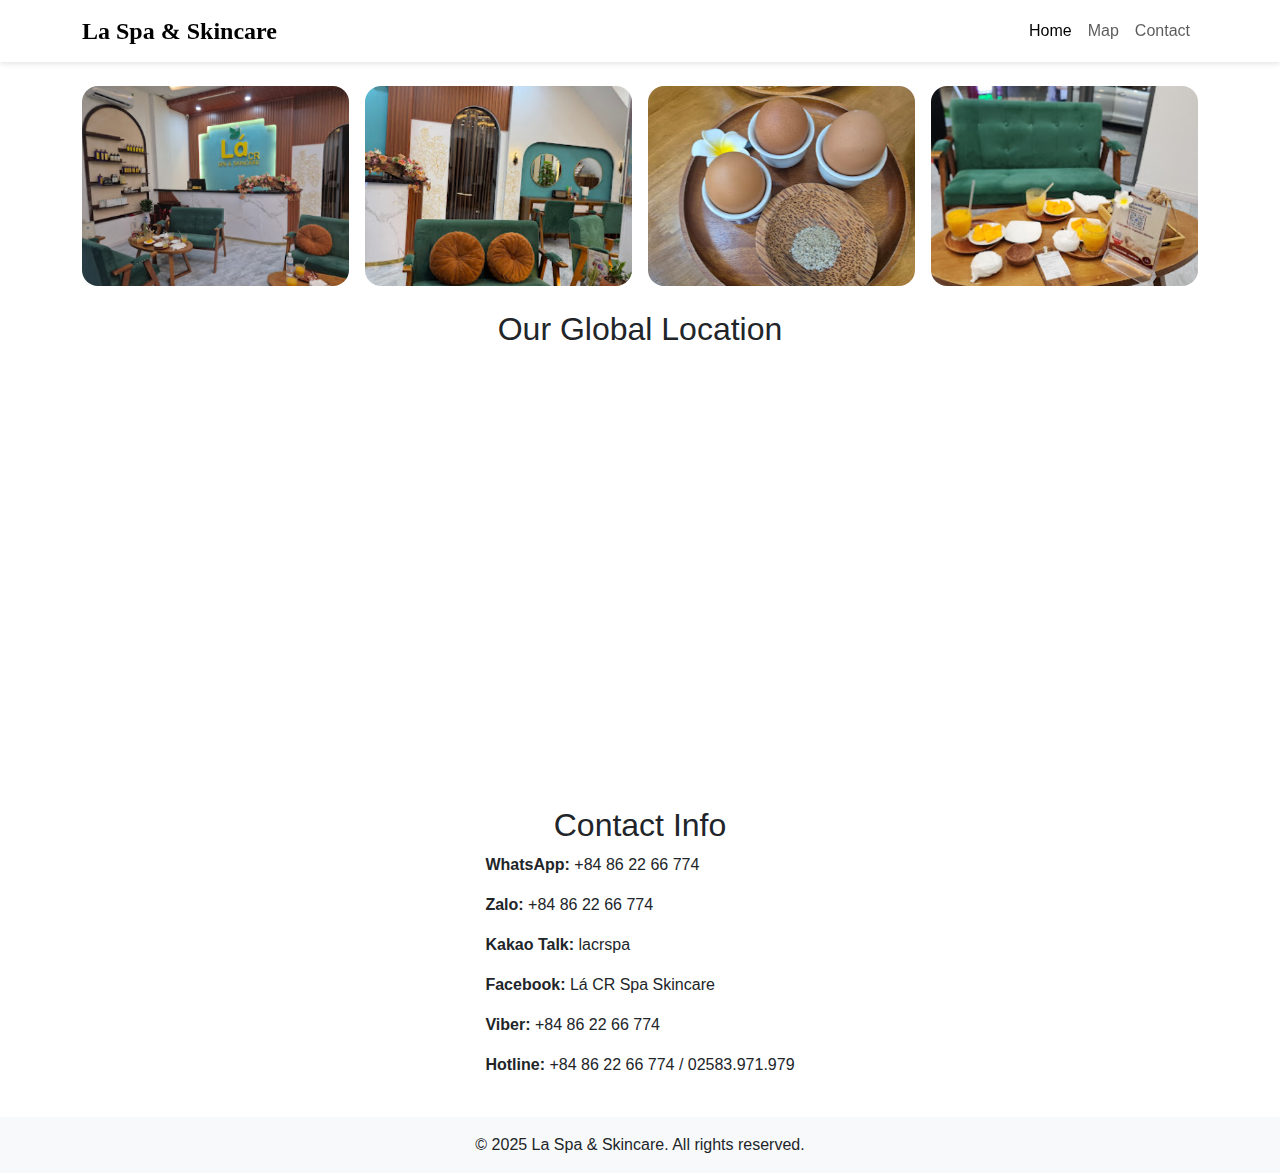
<file: 20250508.html>
<!DOCTYPE html>
<html lang="en">
<head>
  <meta charset="UTF-8" />
  <meta name="viewport" content="width=device-width, initial-scale=1" />
  <title>La Spa & Skincare</title>
  <link href="https://cdn.jsdelivr.net/npm/bootstrap@5.3.2/dist/css/bootstrap.min.css" rel="stylesheet">
  <style>
    body {
      font-family: 'Segoe UI', sans-serif;
      text-align: center; /* 모든 텍스트와 콘텐츠를 중앙 정렬 */
    }
  
    .navbar-brand {
      font-family: 'Georgia', serif;
      font-weight: bold;
      font-size: 1.5rem;
      margin: 0 auto; /* 로고 중앙 정렬 */
    }
  
    .sticky-top {
      background-color: white;
      z-index: 1020;
      box-shadow: 0 2px 5px rgba(0, 0, 0, 0.1);
    }
  
    footer {
      background-color: #f8f9fa;
      text-align: center;
      padding: 1rem 0;
    }
  
    /* Ensure all images have the same height */
    .photo-grid img {
      height: 200px; /* Adjust height as needed */
      object-fit: cover;
      width: 100%;
      border-radius: 1rem;
    }
  
    /* Center align the photo grid */
    .photo-grid {
      justify-content: center; /* 사진 그리드 중앙 정렬 */
    }
  
    /* Responsive layout */
    @media (max-width: 768px) {
      .photo-grid .col-6 {
        flex: 0 0 100%; /* Make each image take full width on mobile */
        max-width: 100%;
      }
    }
  
    /* Contact Info Section */
    .contact-info {
      display: inline-block; /* Contact 정보를 중앙에 정렬 */
      text-align: left; /* 텍스트는 왼쪽 정렬 */
    }
  
    /* Map Section */
    .map iframe {
      margin: 0 auto; /* 지도 중앙 정렬 */
      display: block;
    }
  </style>
</head>
<body data-bs-spy="scroll" data-bs-target="#navbar" data-bs-offset="80" tabindex="0">

  <!-- Navbar -->
  <nav id="navbar" class="navbar navbar-expand-lg sticky-top">
    <div class="container">
      <a class="navbar-brand" href="#">La Spa & Skincare</a>
      <button class="navbar-toggler" type="button" data-bs-toggle="collapse" data-bs-target="#navMenu">
        <span class="navbar-toggler-icon"></span>
      </button>
      <div class="collapse navbar-collapse" id="navMenu">
        <ul class="navbar-nav ms-auto">
          <li class="nav-item"><a class="nav-link" href="#photos">Home</a></li>
          <li class="nav-item"><a class="nav-link" href="#map">Map</a></li>
          <li class="nav-item"><a class="nav-link" href="#contact">Contact</a></li>
        </ul>
      </div>
    </div>
  </nav>

  <!-- Main Container -->
  <div class="container my-4">

    <!-- Photos Section -->
    <section id="photos" class="photo-grid row g-3 mb-4">
        <div class="col-6 col-md-3">
        <img src="./images/home_main1.jpg" alt="photo1" class="img-fluid" />
        </div>
        <div class="col-6 col-md-3">
        <img src="https://autumnia.github.io/laspa/images/home_main2.jpg" alt="photo2" class="img-fluid" />
        </div>
        <div class="col-6 col-md-3">
        <img src="https://autumnia.github.io/laspa/images/service1.jpg" alt="photo3" class="img-fluid" />
        </div>
        <div class="col-6 col-md-3">
        <img src="https://autumnia.github.io/laspa/images/service2.jpg" alt="photo4" class="img-fluid" />
        </div>
    </section>



    <section id="map" class="map">
        <h2>Our Global Location</h2>
        <iframe src="https://www.google.com/maps/embed?pb=!1m18!1m12!1m3!1d3902.821902735909!2d109.1981922!3d11.986822199999999!2m3!1f0!2f0!3f0!3m2!1i1024!2i768!4f13.1!3m3!1m2!1s0x31708d5e02ef2763%3A0xb180b482514a8e3!2sLA%20SPA%20SKINCARE%20CR!5e0!3m2!1sko!2skr!4v1746678721483!5m2!1sko!2skr" 
        width="600" height="450" style="border:0;" allowfullscreen="" loading="lazy" referrerpolicy="no-referrer-when-downgrade"></iframe>
    </section>
      

    <!-- Contact Info -->
    <section id="contact" class="contact">
        <h2>Contact Info</h2>
        <div class="contact-info">
          <p><strong>WhatsApp:</strong> +84 86 22 66 774</p>
          <p><strong>Zalo:</strong> +84 86 22 66 774</p>
          <p><strong>Kakao Talk:</strong> lacrspa</p>
          <p><strong>Facebook:</strong> Lá CR Spa Skincare</p>
          <p><strong>Viber:</strong> +84 86 22 66 774</p>
          <p><strong>Hotline:</strong> +84 86 22 66 774 / 02583.971.979</p>
        </div>
      </section>
  </div>

  <!-- Footer -->
  <footer>
    &copy; 2025 La Spa & Skincare. All rights reserved.
  </footer>

  <script src="https://cdn.jsdelivr.net/npm/bootstrap@5.3.2/dist/js/bootstrap.bundle.min.js"></script>
</body>
</html>
</file>
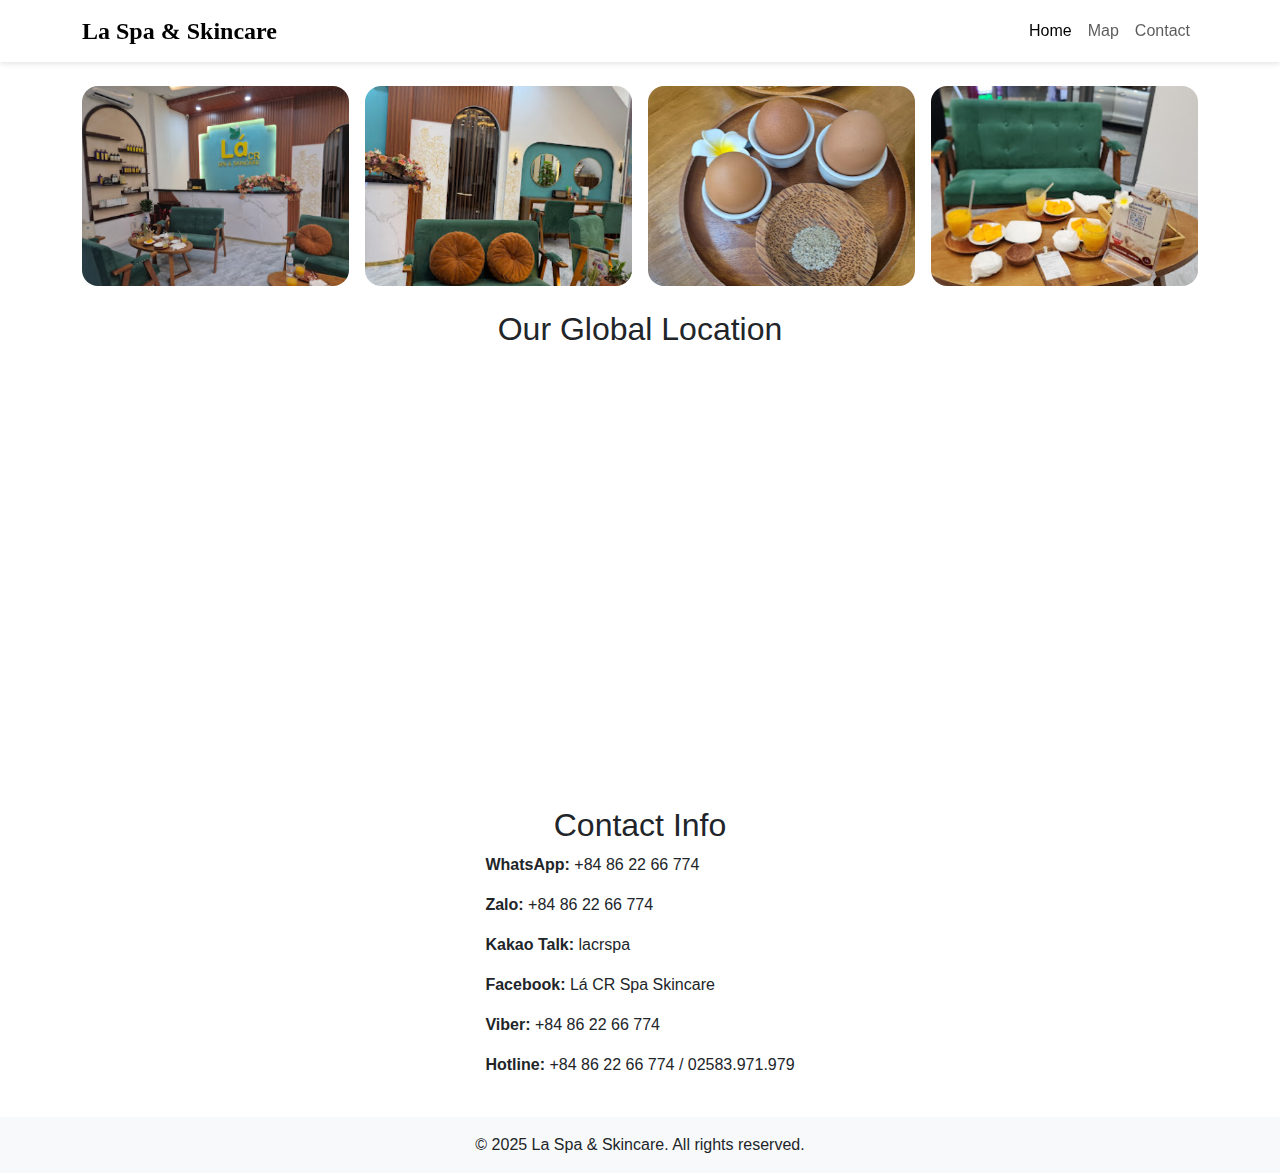
<file: main.html>
<!DOCTYPE html>
<html lang="en">
<head>
  <meta charset="UTF-8" />
  <meta name="viewport" content="width=device-width, initial-scale=1" />
  <title>La Spa & Skincare</title>
  <link href="https://cdn.jsdelivr.net/npm/bootstrap@5.3.2/dist/css/bootstrap.min.css" rel="stylesheet">
  <style>
    body {
      font-family: 'Segoe UI', sans-serif;
      text-align: center; /* 모든 텍스트와 콘텐츠를 중앙 정렬 */
    }
  
    .navbar-brand {
      font-family: 'Georgia', serif;
      font-weight: bold;
      font-size: 1.5rem;
      margin: 0 auto; /* 로고 중앙 정렬 */
    }
  
    .sticky-top {
      background-color: white;
      z-index: 1020;
      box-shadow: 0 2px 5px rgba(0, 0, 0, 0.1);
    }
  
    footer {
      background-color: #f8f9fa;
      text-align: center;
      padding: 1rem 0;
    }
  
    /* Ensure all images have the same height */
    .photo-grid img {
      height: 200px; /* Adjust height as needed */
      object-fit: cover;
      width: 100%;
      border-radius: 1rem;
    }
  
    /* Center align the photo grid */
    .photo-grid {
      justify-content: center; /* 사진 그리드 중앙 정렬 */
    }
  
    /* Responsive layout */
    @media (max-width: 768px) {
      .photo-grid .col-6 {
        flex: 0 0 100%; /* Make each image take full width on mobile */
        max-width: 100%;
      }
    }
  
    /* Contact Info Section */
    .contact-info {
      display: inline-block; /* Contact 정보를 중앙에 정렬 */
      text-align: left; /* 텍스트는 왼쪽 정렬 */
    }
  
    /* Map Section */
    .map iframe {
      margin: 0 auto; /* 지도 중앙 정렬 */
      display: block;
    }
  </style>
</head>
<body data-bs-spy="scroll" data-bs-target="#navbar" data-bs-offset="80" tabindex="0">

  <!-- Navbar -->
  <nav id="navbar" class="navbar navbar-expand-lg sticky-top">
    <div class="container">
      <a class="navbar-brand" href="#">La Spa & Skincare</a>
      <button class="navbar-toggler" type="button" data-bs-toggle="collapse" data-bs-target="#navMenu">
        <span class="navbar-toggler-icon"></span>
      </button>
      <div class="collapse navbar-collapse" id="navMenu">
        <ul class="navbar-nav ms-auto">
          <li class="nav-item"><a class="nav-link" href="#photos">Home</a></li>
          <li class="nav-item"><a class="nav-link" href="#map">Map</a></li>
          <li class="nav-item"><a class="nav-link" href="#contact">Contact</a></li>
        </ul>
      </div>
    </div>
  </nav>

  <!-- Main Container -->
  <div class="container my-4">

    <!-- Photos Section -->
    <section id="photos" class="photo-grid row g-3 mb-4">
        <div class="col-6 col-md-3">
        <img src="../images/home_main1.jpg" alt="photo1" class="img-fluid" />
        </div>
        <div class="col-6 col-md-3">
        <img src="../images/home_main2.jpg" alt="photo2" class="img-fluid" />
        </div>
        <div class="col-6 col-md-3">
        <img src="../images/service1.jpg" alt="photo3" class="img-fluid" />
        </div>
        <div class="col-6 col-md-3">
        <img src="../images/service2.jpg" alt="photo4" class="img-fluid" />
        </div>
    </section>



    <section id="map" class="map">
        <h2>Our Global Location</h2>
        <iframe src="https://www.google.com/maps/embed?pb=!1m18!1m12!1m3!1d3902.821902735909!2d109.1981922!3d11.986822199999999!2m3!1f0!2f0!3f0!3m2!1i1024!2i768!4f13.1!3m3!1m2!1s0x31708d5e02ef2763%3A0xb180b482514a8e3!2sLA%20SPA%20SKINCARE%20CR!5e0!3m2!1sko!2skr!4v1746678721483!5m2!1sko!2skr" 
        width="600" height="450" style="border:0;" allowfullscreen="" loading="lazy" referrerpolicy="no-referrer-when-downgrade"></iframe>
    </section>
      

    <!-- Contact Info -->
    <section id="contact" class="contact">
        <h2>Contact Info</h2>
        <div class="contact-info">
          <p><strong>WhatsApp:</strong> +84 86 22 66 774</p>
          <p><strong>Zalo:</strong> +84 86 22 66 774</p>
          <p><strong>Kakao Talk:</strong> lacrspa</p>
          <p><strong>Facebook:</strong> Lá CR Spa Skincare</p>
          <p><strong>Viber:</strong> +84 86 22 66 774</p>
          <p><strong>Hotline:</strong> +84 86 22 66 774 / 02583.971.979</p>
        </div>
      </section>
  </div>

  <!-- Footer -->
  <footer>
    &copy; 2025 La Spa & Skincare. All rights reserved.
  </footer>

  <script src="https://cdn.jsdelivr.net/npm/bootstrap@5.3.2/dist/js/bootstrap.bundle.min.js"></script>
</body>
</html>
</file>
